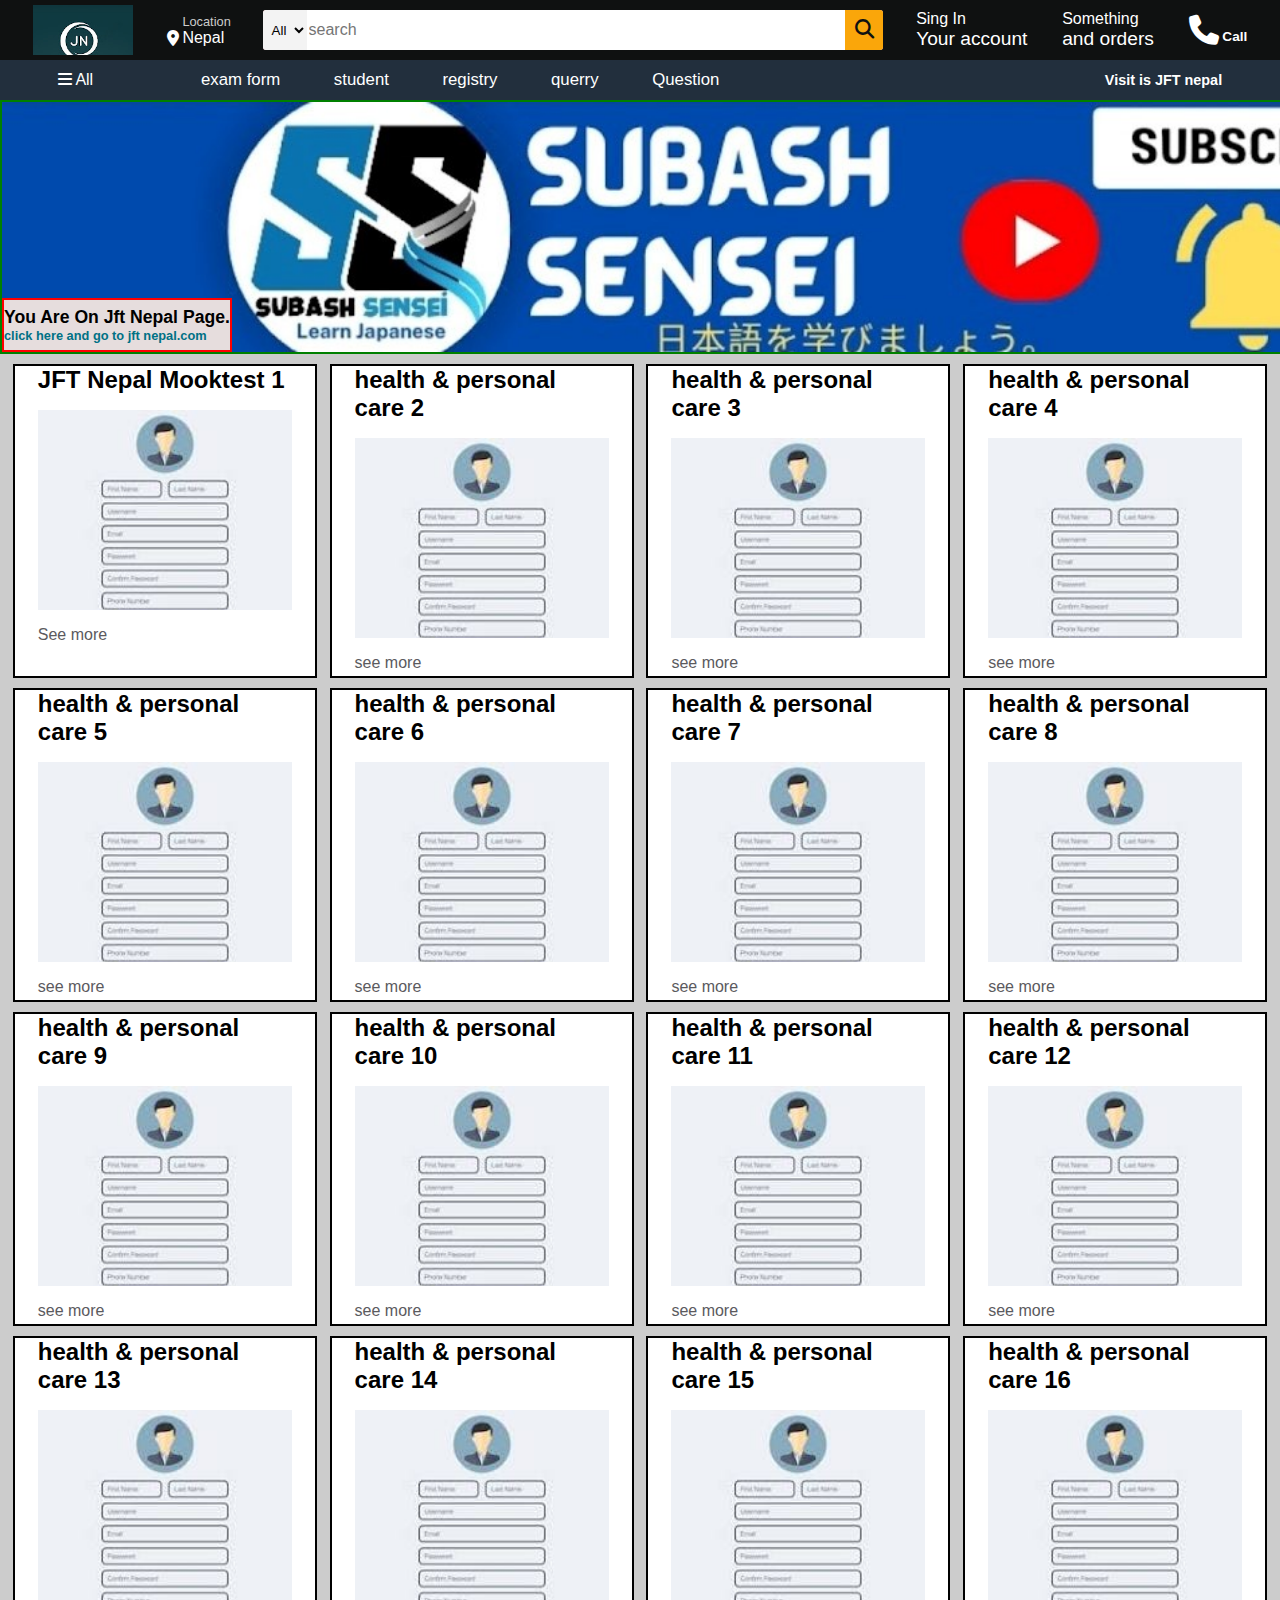
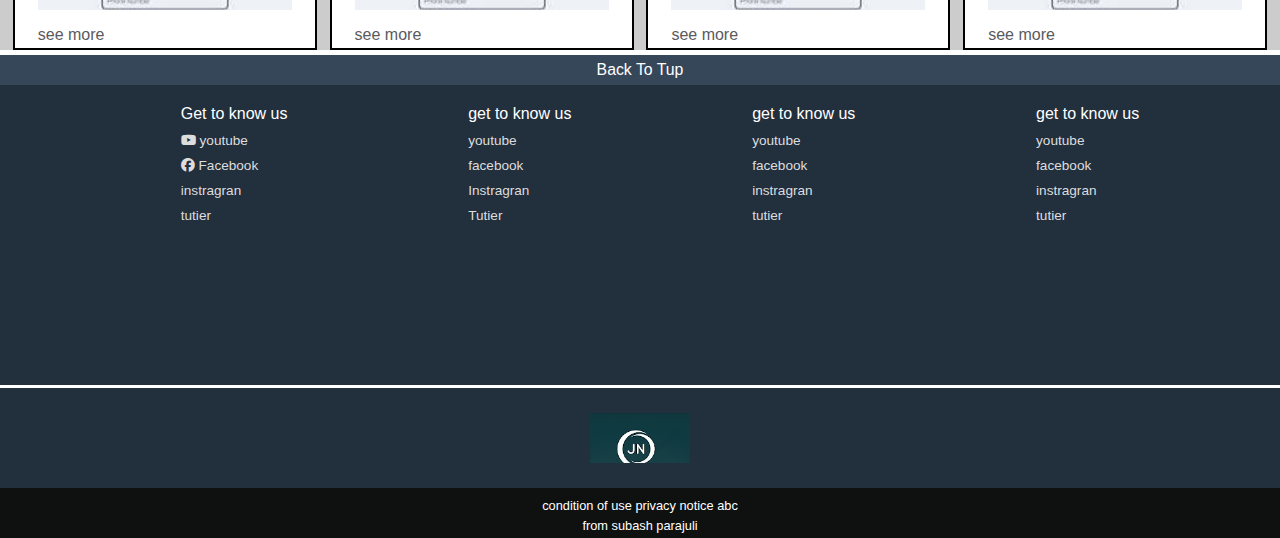
<file: sample/index.html>
<!DOCTYPE html>
<html lang="en">
<head>
    <meta charset="UTF-8">
    <meta name="viewport" content="width=device-width, initial-scale=1.0">
    <title>jft Nepal</title>
    <link rel="stylesheet" href="https://cdnjs.cloudflare.com/ajax/libs/font-awesome/6.7.2/css/all.min.css" integrity="sha512-Evv84Mr4kqVGRNSgIGL/F/aIDqQb7xQ2vcrdIwxfjThSH8CSR7PBEakCr51Ck+w+/U6swU2Im1vVX0SVk9ABhg==" crossorigin="anonymous" referrerpolicy="no-referrer" />
    <link rel="stylesheet" href="style.css">

</head>
<body>
    <header>
        <div class="navbar">
          <div class="nav-logo border">
            <div class="logo">

            </div>
          </div>
          <div class="nav-address border">
            <p class="add-first">Location</p>
            <div class="add-icon">
                <i class="fa-solid fa-location-dot"></i>
                <p class="add-sec">Nepal</p>
            </div>
          </div>

          <div class="nav-search">
            <select class="search-select">
                <option>All</option>
            </select>
            <input placeholder="search " class="search-input">
            <div class="search-icon">
                <i class="fa-solid fa-magnifying-glass"></i>
            </div>
          </div>

          <div class="nav-singin border">
            
            <a href="form.html" target="_blank" >Sing In
            <p class="nav-second">Your account</p></a>
        </div> 
        <div class="nav-return border">
            <p><span>Something</span></p>
            <p class="nav-second">and orders</p>
        </div>

        <div class="nav-card border">
            <a href="call.html" target="_blank">
            <i class="fa-solid fa-phone"></i>
            Call</a>
        </div>
        </div>



        <div class="panel">
            <div class="panel-all">
                <i class="fa-solid fa-bars"></i>
                All
            </div>
            <div class="panel-opps">
                <a href="form.html" target="_blank"><p>exam form</p></a>
                <p>  student</p>
                <p> registry</p>
                <p> querry</p>
                <p>Question</p>
                </p>
            </div>
            <div class="panel-deals">
                Visit is JFT nepal
            </div>
        </div>




        
    </header>
    <div class="hero-section">
        <div class="hero-msg">
            <p>you are on jft nepal page.  <a>click here and go to jft nepal.com</a></p>
        </div>
    </div>


    <div class="shop-section">
        
        <div class="box1 box">
            <div class="box-content">
                <h2>JFT Nepal Mooktest 1</h2><a href="form.html" target="_blank">
            <div class="box-img" style="background-image: url('form.jpeg');"></div>
        </a>
            <p>See more </p>
            </div>
        </div>
        
        <div class="box2 box">
            <div class="box-content">
                <h2>health & personal care 2</h2>
            <div class="box-img" style="background-image: url('form.jpeg');"></div>
            <p>see more </p>
            </div>
        </div>
        <div class="box3 box">
            <div class="box-content">
                <h2>health & personal care 3</h2>
            <div class="box-img" style="background-image: url('form.jpeg');"></div>
            <p>see more </p>
            </div>
        </div>
        <div class="box4 box">
            <div class="box-content">
                <h2>health & personal care 4</h2>
            <div class="box-img" style="background-image: url('form.jpeg');"></div>
            <p>see more </p>
            </div>
        </div>

        <div class="box1 box">
            <div class="box-content">
                <h2>health & personal care 5</h2>
            <div class="box-img" style="background-image: url('form.jpeg');"></div>
            <p>see more </p>
            </div>
        </div>
        <div class="box2 box">
            <div class="box-content">
                <h2>health & personal care 6</h2>
            <div class="box-img" style="background-image: url('form.jpeg');"></div>
            <p>see more </p>
            </div>
        </div>
        <div class="box3 box">
            <div class="box-content">
                <h2>health & personal care 7</h2>
            <div class="box-img" style="background-image: url('form.jpeg');"></div>
            <p>see more </p>
            </div>
        </div>
        <div class="box4 box">
            <div class="box-content">
                <h2>health & personal care 8</h2>
            <div class="box-img" style="background-image: url('form.jpeg');"></div>
            <p>see more </p>
            </div>
        </div>


        <div class="box1 box">
            <div class="box-content">
                <h2>health & personal care 9</h2>
            <div class="box-img" style="background-image: url('form.jpeg');"></div>
            <p>see more </p>
            </div>
        </div>
        <div class="box2 box">
            <div class="box-content">
                <h2>health & personal care 10</h2>
            <div class="box-img" style="background-image: url('form.jpeg');"></div>
            <p>see more </p>
            </div>
        </div>
        <div class="box3 box">
            <div class="box-content">
                <h2>health & personal care 11</h2>
            <div class="box-img" style="background-image: url('form.jpeg');"></div>
            <p>see more </p>
            </div>
        </div>
        <div class="box4 box">
            <div class="box-content">
                <h2>health & personal care 12</h2>
            <div class="box-img" style="background-image: url('form.jpeg');"></div>
            <p>see more </p>
            </div>
        </div>

        <div class="box1 box">
            <div class="box-content">
                <h2>health & personal care 13</h2>
            <div class="box-img" style="background-image: url('form.jpeg');"></div>
            <p>see more </p>
            </div>
        </div>
        <div class="box2 box">
            <div class="box-content">
                <h2>health & personal care 14</h2>
            <div class="box-img" style="background-image: url('form.jpeg');"></div>
            <p>see more </p>
            </div>
        </div>
        <div class="box3 box">
            <div class="box-content">
                <h2>health & personal care 15</h2>
            <div class="box-img" style="background-image: url('form.jpeg');"></div>
            <p>see more </p>
            </div>
        </div>
        <div class="box4 box">
            <div class="box-content">
                <h2>health & personal care 16</h2>
            <div class="box-img" style="background-image: url('form.jpeg');"></div>
            <p>see more </p>
            </div>
        </div>
    </div>
    
    <footer>
        <div class="foot-panel1">
            Back To Tup
        </div>

        <div class="foot-panel2">
            <ul>
                <p>Get to know us</p>

                <a href="https://youtube.com/@jftnepal2?si=pwWpwLDPRqeLvV7b" target="_blank">
                    <i class="fa-brands fa-youtube"></i>
                    youtube</a>
                    <a href="https://www.facebook.com/share/1KBgvkDJBC/" target="_blank">
                        <i class="fa-brands fa-facebook"></i>
                        Facebook</a>
                <a>instragran</a>
                <a>tutier</a>
            </ul>
            <ul>
                <p>get to know us</p>
                <a> youtube</a>
                <a>facebook</a>
                <a>Instragran</a>
                <a>Tutier</a>
            </ul>
            <ul>
                <p>get to know us</p>
                <a> youtube</a>
                <a>facebook</a>
                <a>instragran</a>
                <a>tutier</a>
            </ul>
            <ul>
                <p>get to know us</p>
                <a> youtube</a>
                <a>facebook</a>
                <a>instragran</a>
                <a>tutier</a>
            </ul>
        </div>

        <div class="foot-panel3">
            <div class="logo">

            </div>
        </div>
        
        <div class="foot-panel4">
            <div class="pages">
                <a>condition of use</a>
                <a>privacy notice</a>
                <a>abc</a>
            </div>
            <div class="copyright">
                from subash parajuli
            </div>
        </div>
    </footer>
</body>
</html>
</file>
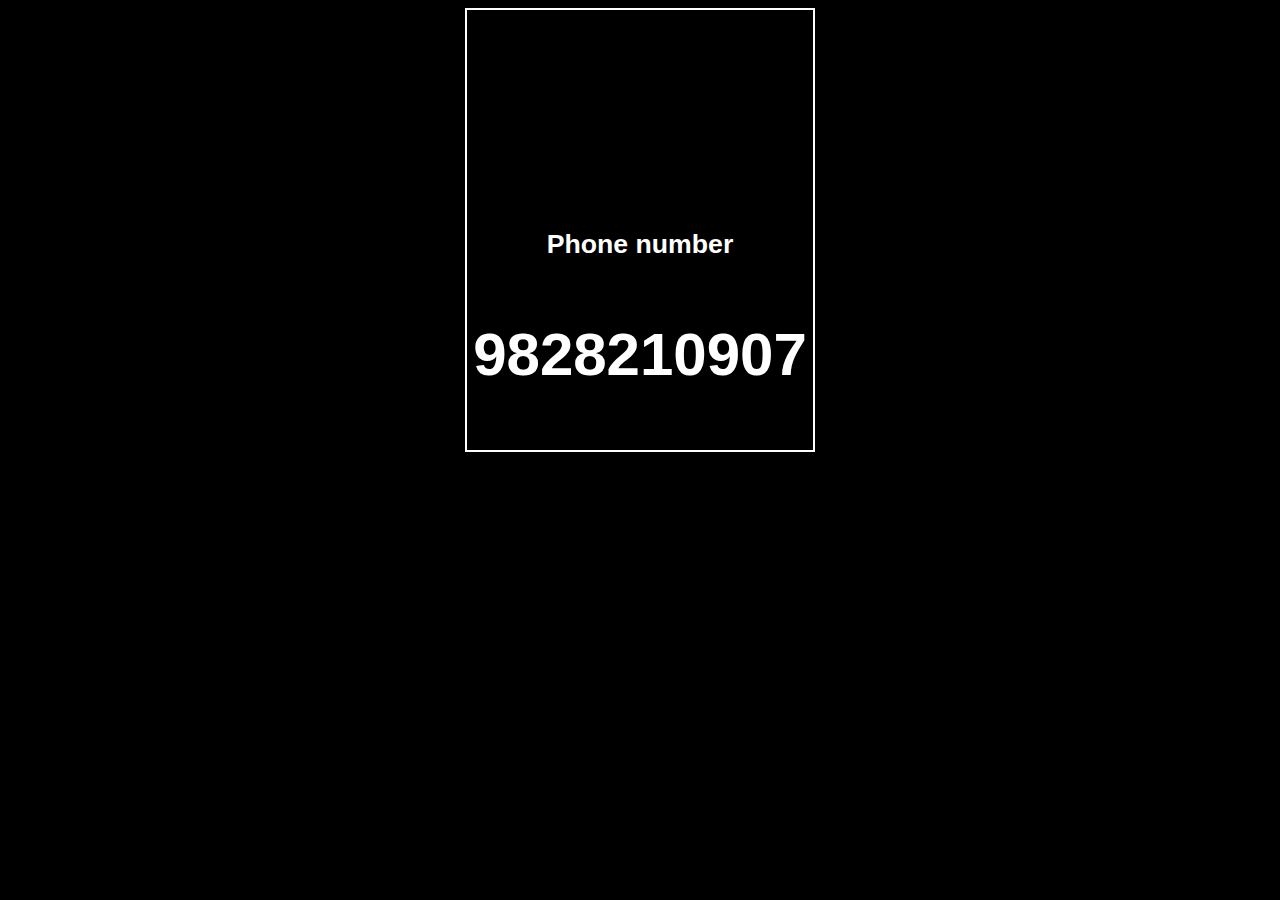
<file: sample/call.html>
<!DOCTYPE html>
<html lang="en">
<head>
    <meta charset="UTF-8">
    <meta name="viewport" content="width=device-width, initial-scale=1.0">
    <title>call</title>
    <style>
        body{
            background-color:black;
            text-align: center;
           
        }
        h1{
            padding-top: 200px;
            color: white;
        }
        p{
            font-size: 60px;
            font-weight: 900;
            color: white;

        }
        button{
            background: transparent;
            border: 2px solid white;
            text-align: center;
        }
    </style>
</head>
<body><button>
    <h1> Phone number</h1>
    <p>9828210907</p>
</button>
    
</body>
</html>
</file>
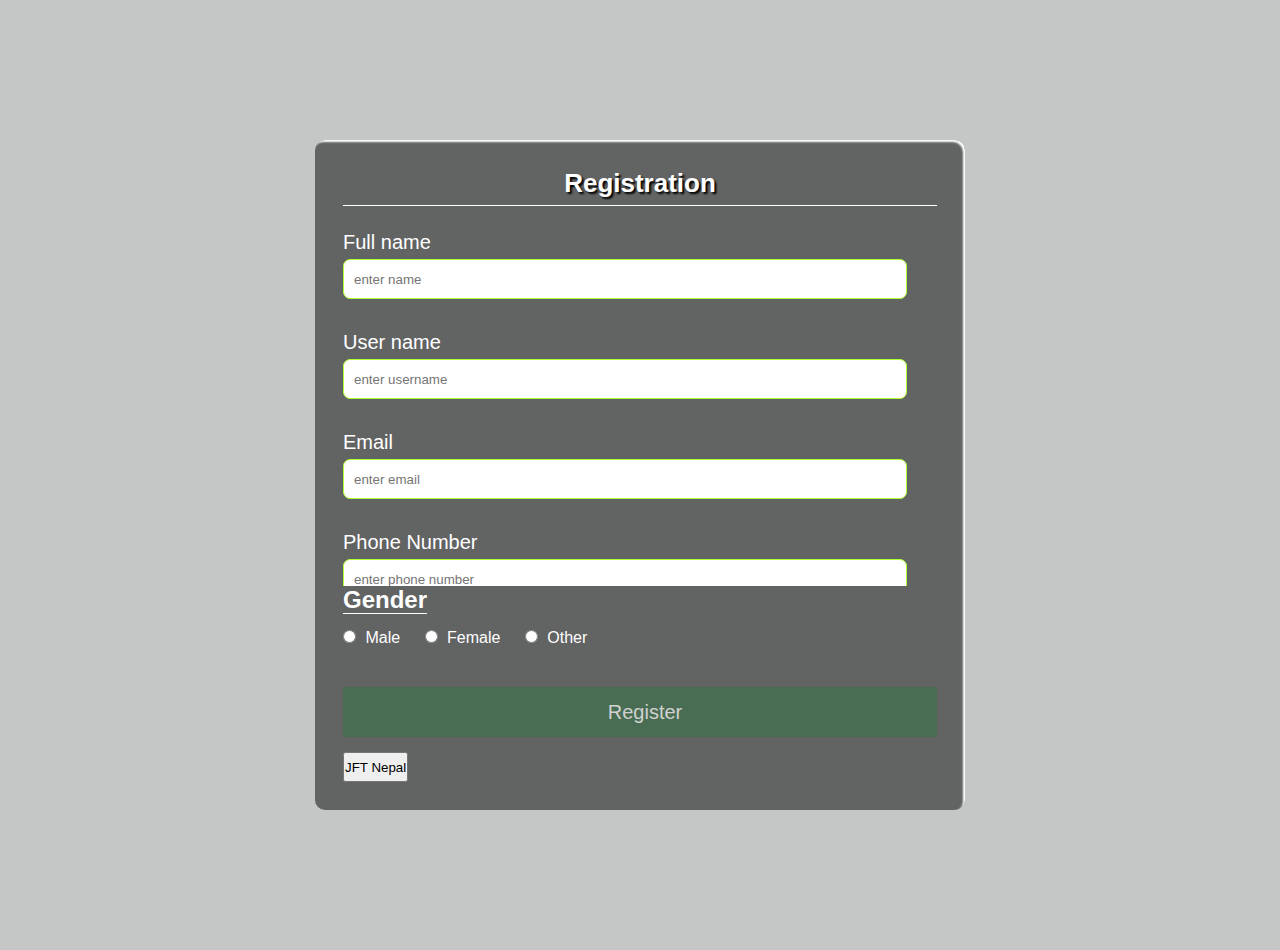
<file: sample/form.html>
<!DOCTYPE html>
<html lang="en">
<head>
    <meta charset="UTF-8">
    <meta name="viewport" content="width=device-width, initial-scale=1.0">
    <title>Document</title>

    <link rel="stylesheet" href="form.css">
</head>
<body>
    <div class="container">
        <h1 class="form-title">Registration</h1>
        <form action="#">
            <div class="main-user-info">
                <div class="user-input-box">
                    <label for="fullname">Full name</label>
                    <input type="text" id="fullname" name="fullname" placeholder="enter name">

                </div>
                <div class="user-input-box">
                    <label for="username">User name</label>
                    <input type="text" id="username" name="username" placeholder="enter username">
                    
                </div>
                <div class="user-input-box">
                    <label for="email">Email</label>
                    <input type="text" id="email" name="email" placeholder="enter email">
                    
                </div>
                <div class="user-input-box">
                    <label for="phonenumber">Phone Number </label>
                    <input type="text" id="phonenumber" name="phonenumber" placeholder="enter phone number">
                    
                </div>
                <div class="user-input-box">
                    <label for="password">Password </label>
                    <input type="text" id="password" name="password" placeholder="enter password">
                    
                </div>
                <div class="user-input-box">
                    <label for="confirmpassword">Confirm Password</label>
                    <input type="text" id="confirmpassword" name="confirmpassword" placeholder="enter confirm password">
                    
                </div>
                
            </div>
            <div class="hender-details-box">
                <span class="gender-title">Gender</span>
                <div class="gender-category">
                    <input type="radio" name="gender" id="male" >
                    <label for="male"> Male</label>
                    <input type="radio" name="gender" id="female" >
                    <label for="female"> Female</label>
                    <input type="radio" name="gender" id="other" >
                    <label for="other"> Other</label>
                </div>
            </div>
            <div class="form-submit-btn">
                <input type="submit" value="Register">
            </div>
            <div class="subash">
                <button>JFT Nepal</button> 
            </div>
        </body>
        </form>
    </div>
   
</html>
</file>
<file: sample/style.css>
*{
    margin: 0;
    font-family: Arial;
    border: border-box;

}
.navbar{
    height: 60px;
    background-color: #0f1111;
    color: white;
    display: flex;
    align-items: center;
    justify-content: space-evenly;
}
.nav-logo {
    height: 50px;
    width: 100px;


}
.logo{
 
    background-image: url("jft_nepal.jpg");
    background-size: cover;
    height: 50px;
    width: 100px;

}

.border {
    border: 2px solid transparent;

}

.border:hover{
    border: 2px solid white;
}

/**box 2**/
.add-first{
    color: #cccccc;
    font-size: 0.8rem;
    margin-left: 15px;



}
.add-sec{
    font-size: 1rem;
    margin-left: 3px;

}
.add-icon{
    display: flex;
    align-items: center;

}
/**box3**/
.nav-search{
    display: flex;
    justify-content: space-evenly;
    background-color: pink;
    width: 620px;
    height: 40px;
    border-radius: 3px;
}
.search-select{
    background-color: #f3f3f3;
    width: 50px;
    text-align: center;
    border-top-left-radius: 3px;
    border-bottom-left-radius: 3px ;
    border: none;

}
.search-input {
    width: 100%;
    font-size: 1rem;
    border: none;
}
.search-icon{
    width: 45px;
    display: flex;
    justify-content: center;
    align-items: center;
    font-size: 1.2rem;
    background-color:rgb(250, 166, 10);
    border-top-right-radius: 3px;
    border-bottom-right-radius: 3px ;
    color: #0f1111;
}

.nav-search:hover{
    border: 2px solid red;
}

/** box4 **/
soan{
    font-size: 0.2rem;

}
.nav-second{
    font-size: 1.2rem;
    font-weight: 700rem;
}

/** box4 **/
.nav-card i {
    font-size: 30px;


}

.nav-card {
    font-size: 0.85rem;
    font-weight: 700;
}



/**pannel**/
.panel{
    height: 40px;
    background-color: #222f3d;
    display: flex;
    color: white;
    align-items: center;
    justify-content: space-evenly;
}
.panel-opps p{
    display: inline;
    margin-left: 50px;
    font-size: 1.05rem;

}
.panel-opps {
    width: 70%;
    font-size: 0.8rem;
}

.panel-deals {
    font-size: 0.9rem;
    font-weight: 700;
}

/** hero section**/

.hero-section{
    background-image: url("subash1.jpg");
    background-size: cover;
    height: 250px;
    display: flex;
    width: 100%;
    justify-content: left;
    align-items: flex-end;
    border: 2px solid green;
    
}
.hero-msg {
    background-color: rgb(230, 221, 221);
    color: black;
    height: 50px;
    display: flex;
    align-items: center;
    justify-content: center;
    font-size: 1.1rem;
    margin-bottom: 0px;
    border: 2px solid red;
    text-transform: capitalize;
    font-weight: 600;
    
   
}

.hero-msg a{
    display: flex;
    color: #007185;
    font-size: 0.8rem;
    text-transform: none;
}

/** shop boxes**/
.shop-section {
    display:flex ;
    flex-wrap: wrap;
    justify-content: space-evenly;
    background-color: #cccccc;
}

.box {
    height: 310px;
    border: 2px solid black;
    width: 300px;
    background-color: white;
    margin-top: 10px;
}

.box-img{
    height: 200px;
    background-size: cover;
    background-repeat: no-repeat;
    margin-top: 1rem;
    margin-bottom: 1rem;
}

.box-content{
    margin-left: 23px;
    margin-right: 23px;
}

.box-content p{
    color: rgb(91, 90, 94);

}

/** back to tup**/
footer{
    margin-top: 5px;
}
.foot-panel1{
    background-color: #37475a;
    color: white;
    height: 30px;
    display: flex;
    justify-content: center;
    align-items: center;
    font-size: 0.99rem;
}
.foot-panel2{
    background-color: #222f3d;
    color: white;
    height: 300px;
    display: flex;
    justify-content: space-evenly;
}
ul {
    margin-top: 20px;
}
ul a {
    display: block;
    font-size: 0.85rem;
    margin-top: 10px;
    color: #dddddd;
}

.foot-panel3{
    background-color:#222f3d ;
    border-top: 3px solid white;
    height: 100px;
    display: flex;
    justify-content: center;
    align-items: center;
}

.logo{
    
    background-image: url("jft_nepal.jpg");
    background-size: cover;
    height: 50px;
    width: 100px;


}

.foot-panel4 {
    background-color: #0f1111;
    color: white;
    height: 50px;
    text-align: center;
    font-size: 0.8rem;
}

.pages{
   
    padding-top: 10px;

}

.copyright{
 
  
    
    margin-top: 5px;
}
a{
    color: white;
    text-decoration: none;
}
</file>
<file: sample/form.css>
*{
    padding: 0;
    margin: 0;
    box-sizing: border-box;
    font-family: sans-serif;
}


body{
    display: flex;
    height: 950px;
    justify-content: center;
    align-items: center;
    background-color: rgb(197, 199, 199);
}
.container{
    width: 100%;
    max-width: 650px;
    background-color: rgba(0,0,0,0.5);
    padding: 28px;
    margin: 0 28px;
    border-radius: 10px;
    box-shadow: inset -2px 2px 2px white;
}
.form-title{
    font-size: 26px;
    font-weight: 600;
    text-align: center;
    padding-bottom: 6px;
    color: white;
    text-shadow: 2px 2px 2px black;
    border-bottom: solid 1px white;

}
.main-user-info{
    display: flex;
    flex-wrap: wrap;
    justify-content: space-between;
    padding: 20px 0;

}
.user-input-box:nth-child(2n){
    justify-content: end;
}
.user-input-box{
    display: flex;
    flex-wrap: wrap;
    width: 50%;
    padding-bottom: 15px;

}
.user-input-box label {
    width: 95%;
    color: white;
    font-size: 20px;
    font-weight: 400;
    margin: 5px 0;
}
.user-input-box input {
    height: 40px;
    width: 95%;
    border-radius: 7px;
    outline: none;
    border: 1px solid greenyellow;
    padding: 0 1opx;
}
.gender-title{
    color: white;
    font-size: 24px;
    font-weight: 600;
    padding-top: 5px;
    border-bottom: 1px solid white;

}
.gender-category{
    margin: 15px 0;
    color: white;

}
.gender-category label{
    padding: 0 20px 0 5px;
}
.gender-category label,
.gender-category input,
.form-submit-btn input{
    cursor: pointer;

}

.form-submit-btn{
    margin-top: 40px;
}
.form-submit-btn input{
    display: block;
    width: 100%;
    margin-top: 10px;
    font-size: 20px;
    border: none;
    border-radius: 3px;
    color: rgb(209,209,209);
    background: rgba(63,114,76,0.7);
    height: 50px;
    h
}
.form-submit-btn inout:hover{
    background: rgba(56,204,93,0.7);
    color: rgb(225,225,225);
}
@media(max-width:1000px){
    .container:280px;
}
.user-input-box{
    margin-bottom: 12px;
    width: 100%;
}
.user-input-box:nth-child(2n){
    justify-content: space-between;
}
,.gender-category{
    display: flex;
    justify-content: space-between;
    width: 100%;
}
.main-user-info{
    max-height: 380px;
    overflow: auto;
}
.main-user-info::-webkit-scrollbar{
    width: 0;
}

.form-submit-btn:hover{
    background-color: red;
    color: white;
}

}
.user-input-box:hover{
    background-color: black;
    color: white;
    font-size: 2px;
    font-weight: 600;
   
}
input{
    padding-left: 10px;
}
input:hover{
    background-color: rgb(194, 230, 194);
    font-size: 30px;
    color: black;
    font-weight: 600;
    padding-left: 10px;
}
.gender-category:hover{
    background-color:black;
    font-size: 30px;
    color:white;
    font-weight: 700;
}

button{

    margin-top: 15px;
    height: 30px;
}
button:hover{
    background-color:red;
    font-size: 35px;
    color: white;
    font-weight: 700;
    height: 40px;
}
</file>
